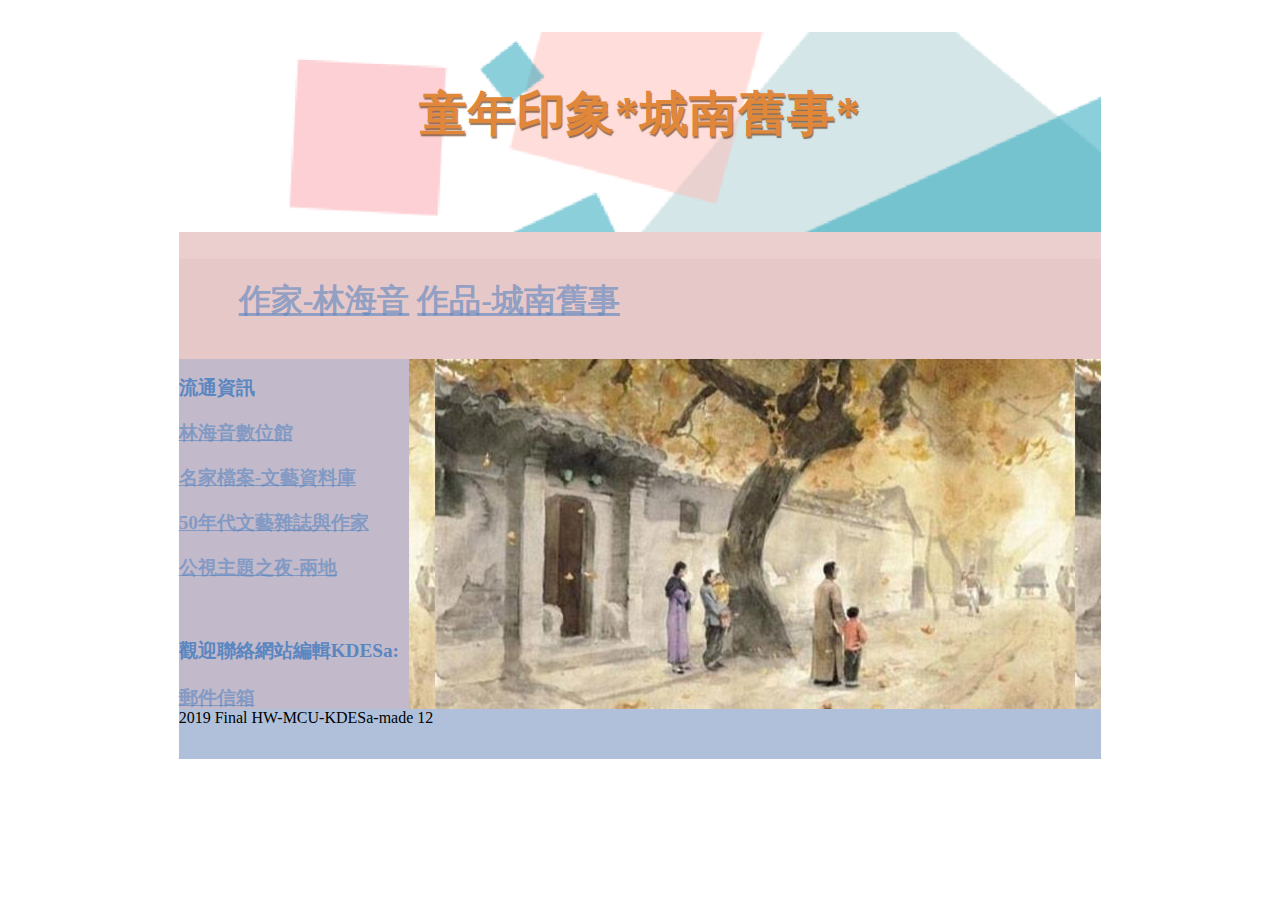
<file: index.html>
<!doctype html>
<html>
<head>
<meta charset="utf-8">
<title>Final HW</title>
<link href="style.css" rel="stylesheet" type="text/css">
<style type="text/css">
a:link {
	color: hsla(214,45%,55%,0.61);
}
a:visited {
	color: #335788;
}
</style>
</head>

<body>
<div class="wrapper">
  <div class="header">
    <h1 class="font2"><strong style="font-family: '微軟正黑體'; text-align: left;">童年印象*城南舊事</strong><strong style="font-family: '微軟正黑體'; text-align: left;">*</strong></h1>
  </div>
  <div class="nav">
    <h2 class="font1"><a href="author.html" target="_blank">作家-林海音</a> <a href="opus.html" target="_blank">作品-城南舊事</a></h2>
  </div>
  <div class="side-bar">
    <h2 class="font3">流通資訊</h2>
    <h3 class="font3"><a href="https://linhaiyin.nmtl.gov.tw/" title="林海音數位館" target="_blank">林海音數位館</a></h3>
    <h3 class="font3"><a href="http://www.lmrsc.org.tw/famous_detail355.htm" title="名家檔案-文藝資料庫" target="_blank">名家檔案-文藝資料庫</a></h3>
    <h3 class="font3"><a href="http://tlm50.twl.ncku.edu.tw/wwlhy1.html" title="50年代文藝雜誌與作家" target="_blank">50年代文藝雜誌與作家</a><a href="tlm50.twl.ncku.edu.tw" title="50年代文藝雜誌與作家" target="_blank"></a></h3>
    <h3 class="font3"><a href="http://viewpoint.pts.org.tw/ptsdoc_video/%e4%bb%96%e5%80%91%e5%9c%a8%e5%b3%b6%e5%b6%bc%e5%af%ab%e4%bd%9c-%e3%80%8a%e5%85%a9%e5%9c%b0%e3%80%8b%e6%9e%97%e6%b5%b7%e9%9f%b3/" title="公視主題之夜-兩地" target="_blank">公視主題之夜-兩地</a></h3>
    <br>
    <h3 class="font3">觀迎聯絡網站編輯KDESa:</h3>
    <h4> <span class="font3"><a href="mailto:kedommie@gmail.com">郵件信箱</a></span></h4>
  </div>
  <div class="main"></div>
  <div class="footer"> 2019 Final HW-MCU-KDESa-made 12</div>
</div>
</body>
</html>
</file>
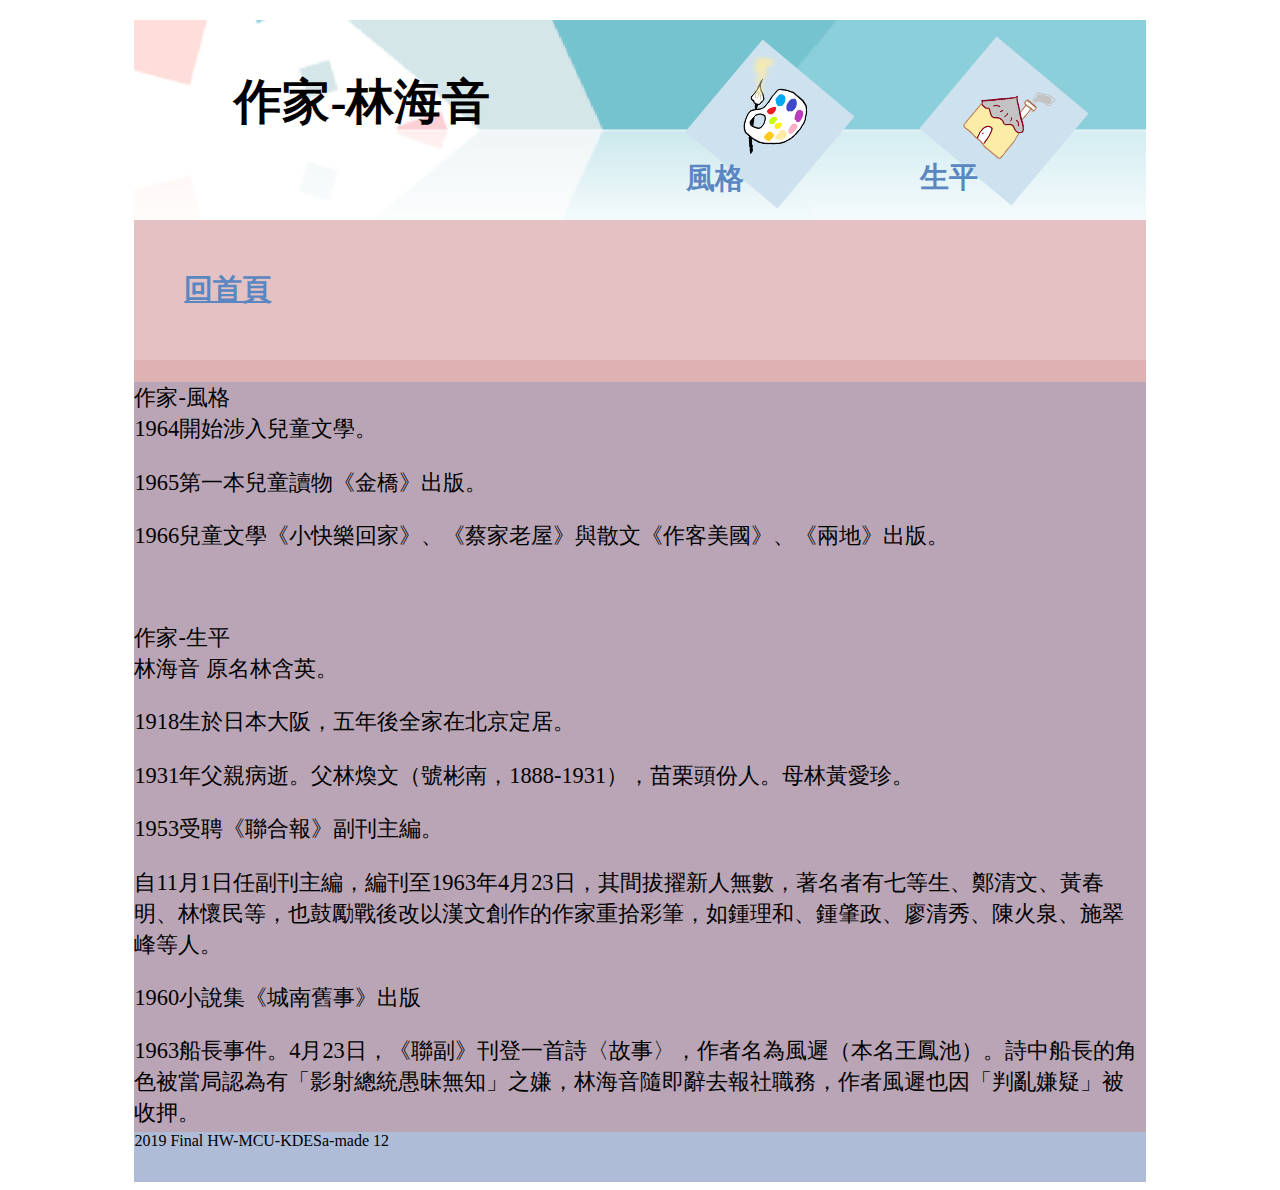
<file: author.html>
<!doctype html>
<html>
<head>
<meta charset="utf-8">
<link href="author.css" rel="stylesheet" type="text/css">
<style type="text/css">
.aboutauthor {
	position: absolute;
	left: 786px;
	top: -62px;
}
.genre {
	position: absolute;
	left: 552px;
	top: -61px;
}
</style>
<title>作家-林海音</title>
</head>
<body>
<div class="wrapper">
  <div class="header"><span class="a1">作家-林海音</span></div>
  <div class="nav">
    <div id="flax">
    <img src="image/1.png" alt="" width="482" height="408" class="image1 cube"/>
     <img src="image/2.png" alt="" width="482" height="408" class="image2 cube"/>
      <div class="aboutauthor cubefont">生平</div>
      <div class="genre cubefont">風格</div>
    </div>
    <a href="index.html" target="_self" class="cubefont">回首頁</a> </div>
  <div class="main">
    <p>
      作家-風格 <br>
      1964開始涉入兒童文學。 </p>
    <p>1965第一本兒童讀物《金橋》出版。 </p>
    <p>1966兒童文學《小快樂回家》、《蔡家老屋》與散文《作客美國》、《兩地》出版。</p>
    <br>
    <p>作家-生平 <br>
      林海音 原名林含英。</p>
    <p>1918生於日本大阪，五年後全家在北京定居。</p>
    <p>1931年父親病逝。父林煥文（號彬南，1888-1931），苗栗頭份人。母林黃愛珍。 </p>
    <p>1953受聘《聯合報》副刊主編。 </p>
    <p>自11月1日任副刊主編，編刊至1963年4月23日，其間拔擢新人無數，著名者有七等生、鄭清文、黃春明、林懷民等，也鼓勵戰後改以漢文創作的作家重拾彩筆，如鍾理和、鍾肇政、廖清秀、陳火泉、施翠峰等人。</p>
    <p>1960小說集《城南舊事》出版</p>
    <p>1963船長事件。4月23日，《聯副》刊登一首詩〈故事〉，作者名為風遲（本名王鳳池）。詩中船長的角色被當局認為有「影射總統愚昧無知」之嫌，林海音隨即辭去報社職務，作者風遲也因「判亂嫌疑」被收押。 </p>
    <p>&nbsp;</p>
  </div>
  <div class="footer">2019 Final HW-MCU-KDESa-made 12</div>
</div>
</body>
</html>
</file>
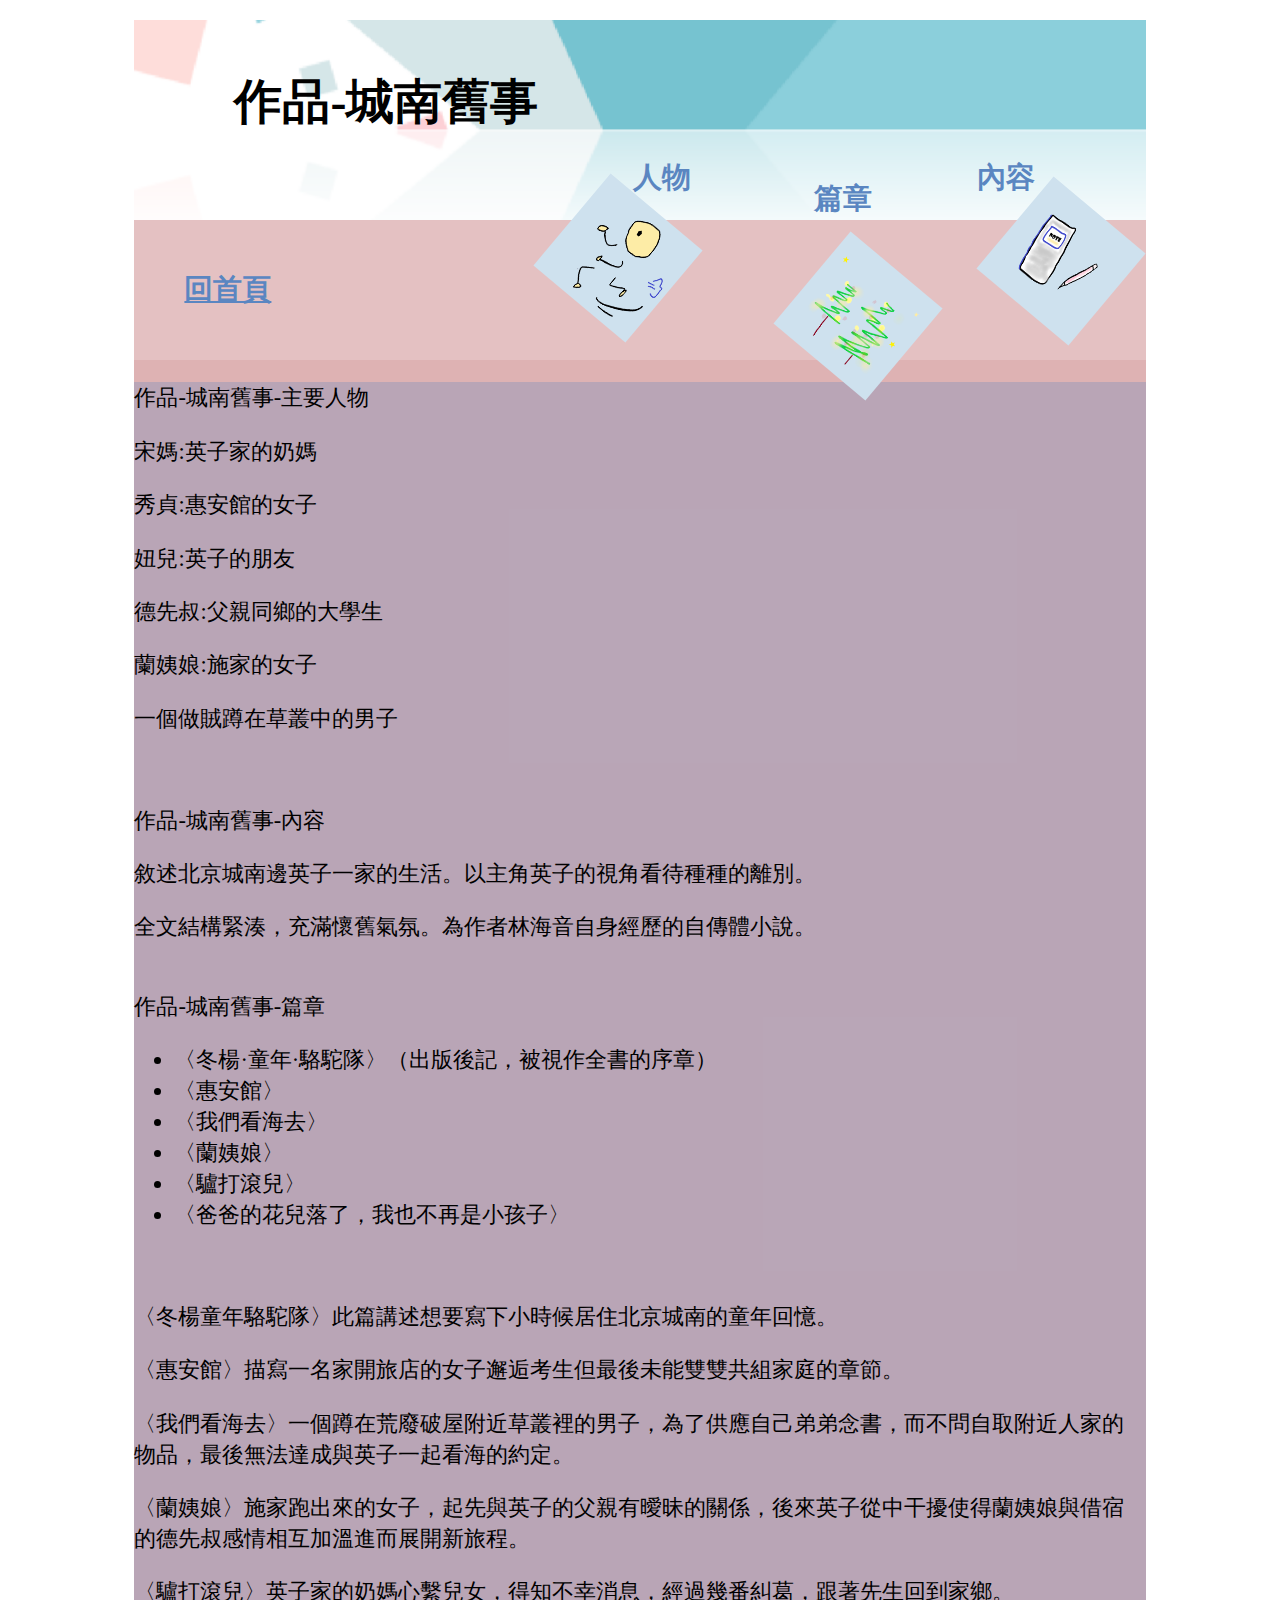
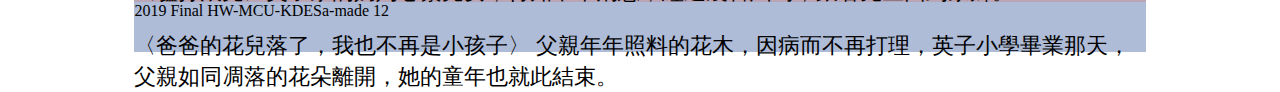
<file: opus.html>
<!doctype html>
<html>
<head>
<meta charset="utf-8">
<title>作品-城南舊事</title>
<link href="opus.css" rel="stylesheet" type="text/css">
</head>

<body>
<div class="wrapper">
  <div class="header"><span class="a1">作品-城南舊事</span></div>
  
  <div class="nav">
  <div id="flax">
   <img src="image/5.png" alt="" width="482" height="408" class="image1 cube"/>
   <img src="image/4.png" alt="" width="482" height="408" class="image2 cube"/>
   <img src="image/3.png" alt="" width="482" height="408" class="image3 cube"/>
<div class="aboutcontent cubefont">內容</div> 
    <div class="aboutwriting cubefont">篇章</div>
    <div class="aboutpeople cubefont">人物</div>
   </div>
  <a href="index.html" class="cubefont">回首頁</a></div>
 
  <div class="main"> 
  <p>作品-城南舊事-主要人物</p>
   <p>宋媽:英子家的奶媽</p>
   <p>秀貞:惠安館的女子</p>
   <p>妞兒:英子的朋友</p>
   <p>德先叔:父親同鄉的大學生</p>
   <p>蘭姨娘:施家的女子</p>
   <p>一個做賊蹲在草叢中的男子</p>
   <br>
    <p>作品-城南舊事-內容 <br>
    </p>
    <p> 敘述北京城南邊英子一家的生活。以主角英子的視角看待種種的離別。 </p>
    <p>全文結構緊湊，充滿懷舊氣氛。為作者林海音自身經歷的自傳體小說。</p>
	<br>
	作品-城南舊事-篇章
	<br>
	<ul>
	<li>〈冬楊·童年·駱駝隊〉（出版後記，被視作全書的序章）</li>
	<li>〈惠安館〉</li>
	<li>〈我們看海去〉</li>
	<li>〈蘭姨娘〉</li>
	<li>〈驢打滾兒〉</li>
	<li>〈爸爸的花兒落了，我也不再是小孩子〉 </li>
	</ul>
	<br>
	<p>〈冬楊童年駱駝隊〉此篇講述想要寫下小時候居住北京城南的童年回憶。</p>
	<p>〈惠安館〉描寫一名家開旅店的女子邂逅考生但最後未能雙雙共組家庭的章節。</p>
	<p>〈我們看海去〉一個蹲在荒廢破屋附近草叢裡的男子，為了供應自己弟弟念書，而不問自取附近人家的物品，最後無法達成與英子一起看海的約定。</p>
	<p>〈蘭姨娘〉施家跑出來的女子，起先與英子的父親有曖昧的關係，後來英子從中干擾使得蘭姨娘與借宿的德先叔感情相互加溫進而展開新旅程。</p>
	<p>〈驢打滾兒〉英子家的奶媽心繫兒女，得知不幸消息，經過幾番糾葛，跟著先生回到家鄉。</p>
	<p>〈爸爸的花兒落了，我也不再是小孩子〉 父親年年照料的花木，因病而不再打理，英子小學畢業那天，父親如同凋落的花朵離開，她的童年也就此結束。</p>
  </div>
 
  <div class="footer">2019 Final HW-MCU-KDESa-made 12</div>
</div>
</body>
</html>
</file>
<file: style.css>
@charset "utf-8";
.header {
	height: 200px;
	font-style: normal;
	text-align: center;
	background-image: url(image/header%20.png);
}
.font2 {
	color: #E0873A;
	font-family: "Adobe 黑体 Std R";
	font-size: 3em;
	text-align: center;
	letter-spacing: 1px;
	padding-top: 50px;
	text-shadow: 1px 2px 1px hsla(27,73%,20%,0.64);
}

.nav {
	height: 100px;
	background-color: hsla(0,39%,80%,0.28);
	padding-left: 20px;
	padding-right: 20px;
}
.cubefont {
	font-family: "微軟正黑體";
	font-weight: bolder;
	position: relative;
	top: 50px;
	left: 50px;
	color: #5A86C1;
	font-size: 1.8em;
}
.side-bar {
	width: 25%;
	float: left;
	height: 350px;
	background-color: hsla(214,45%,55%,0.28);
}
.main {
	float: right;
	width: 75%;
	height: 350px;
	background-position: 50% 60%;
	background-image: url(image/0.jpg);
}
.footer {
	clear: both;
	height: 50px;
	background-position: center center;
	background-color: hsla(214,45%,76%,0.86);
	font-family: "微軟正黑體";
	/* [disabled]font-style: oblique; */
}
.wrapper {
	width: 73%;
	margin-left: auto;
	margin-right: auto;
	height: auto;
	margin-top: 20px;
	background-color: hsla(0,40%,52%,0.28);
}
.font1 {
	color: #5A86C1;
	font-family: "微軟正黑體";
	text-align: left;
	font-size: 2em;
	padding-left: 30px;
	padding-top: 20px;
	padding-right: 10px;
	margin-left: 10px;
}
.font3 {
	color: #5A86C1;
	font-family: "微軟正黑體";
	font-size: 1.2em;
	text-align: left;
	/* [disabled]text-indent: 0; */
}
</file>
<file: author.css>
@charset "utf-8";
.header {
	background-color: #E5898B;
	height: 200px;
	background-image: url(image/header%20.png);
	background-position: 50% 90%;
}
.image1 {
	position: absolute;
}


.nav  {
	height: 140px;
	background-color: hsla(0,40%,94%,0.28);
}
.main {
	height: 750px;
	background-color: hsla(214,45%,55%,0.28);
	font-family: "微軟正黑體";
	font-size: 1.4em;
}
.footer {
	height: 50px;
	background-color: hsla(214,45%,76%,0.86);
	font-family: "微軟正黑體";
}
#flax {
	position: relative;
}

.cube {
	position: absolute;
	width: 120px;
	height: 120px;
	transform: rotate(40deg);
	-webkit-transform: rotate(40deg);
	background-color: #3A3232;
	left: 810px;
	top: -159px;
}

.cubefont {
	font-family: "微軟正黑體";
	font-weight: bolder;
	position: relative;
	top: 50px;
	left: 50px;
	color: #5A86C1;
	font-size: 1.8em;
}
.a1 {
	position: relative;
	font-family: "微軟正黑體";
	font-weight: bolder;
	font-size: 3em;
	top: 50px;
	left: 100px;
}
.wrapper {
	width: 80%;
	height: auto;
	margin-top: 20px;
	margin-left: auto;
	margin-right: auto;
	background-color: #DEB2B3;
}
.image2 {
	position: absolute;
	left: 576px;
	top: -156px;
}
</file>
<file: opus.css>
@charset "utf-8";
.wrapper {
	width: 80%;
	height: auto;
	margin-left: auto;
	margin-right: auto;
	margin-top: 20px;
	background-color: #DEB2B3;
}
.header {
	background-image: url(image/header%20.png);
	background-position: 50% 90%;
	background-size: auto auto;
	background-clip: border-box;
	height: 200px;
}
.a1 {
	position: relative;
	top: 50px;
	left: 100px;
	font-family: "微軟正黑體";
	font-weight: bolder;
	font-size: 3em;
}
.cubefont {
	font-family: "微軟正黑體";
	font-weight: bolder;
	position: relative;
	top: 50px;
	left: 50px;
	color: #5A86C1;
	font-size: 1.8em;
}

.nav {
	height: 140px;
	background-color: hsla(0,40%,94%,0.28);
}
.main {
	height: 1220px;
	background-color: hsla(214,45%,55%,0.28);
	font-family: "微軟正黑體";
	font-size: 1.4em;
}
.footer {
	height: 50px;
	background-color: hsla(214,45%,76%,0.86);
	font-family: "微軟正黑體";
}
#flax {
	position: relative;
}
.aboutcontent {
	position: absolute;
	left: 843px;
	top: -62px;
}
.aboutwriting {
	position: absolute;
	left: 680px;
	top: -41px;
}
.aboutpeople {
	position: absolute;
	left: 499px;
	top: -62px;
}
.cube {
	position: absolute;
	width: 120px;
	height: 120px;
	transform: rotate(40deg);
	-webkit-transform: rotate(40deg);
	background-color: #3A3232;
	left: 424px;
	top: -22px;
}
.image1 {
	position: absolute;
}
.image2 {
	position: absolute;
	left: 664px;
	top: 36px;
}
.image3 {
	position: absolute;
	left: 867px;
	top: -19px;
}
</file>
